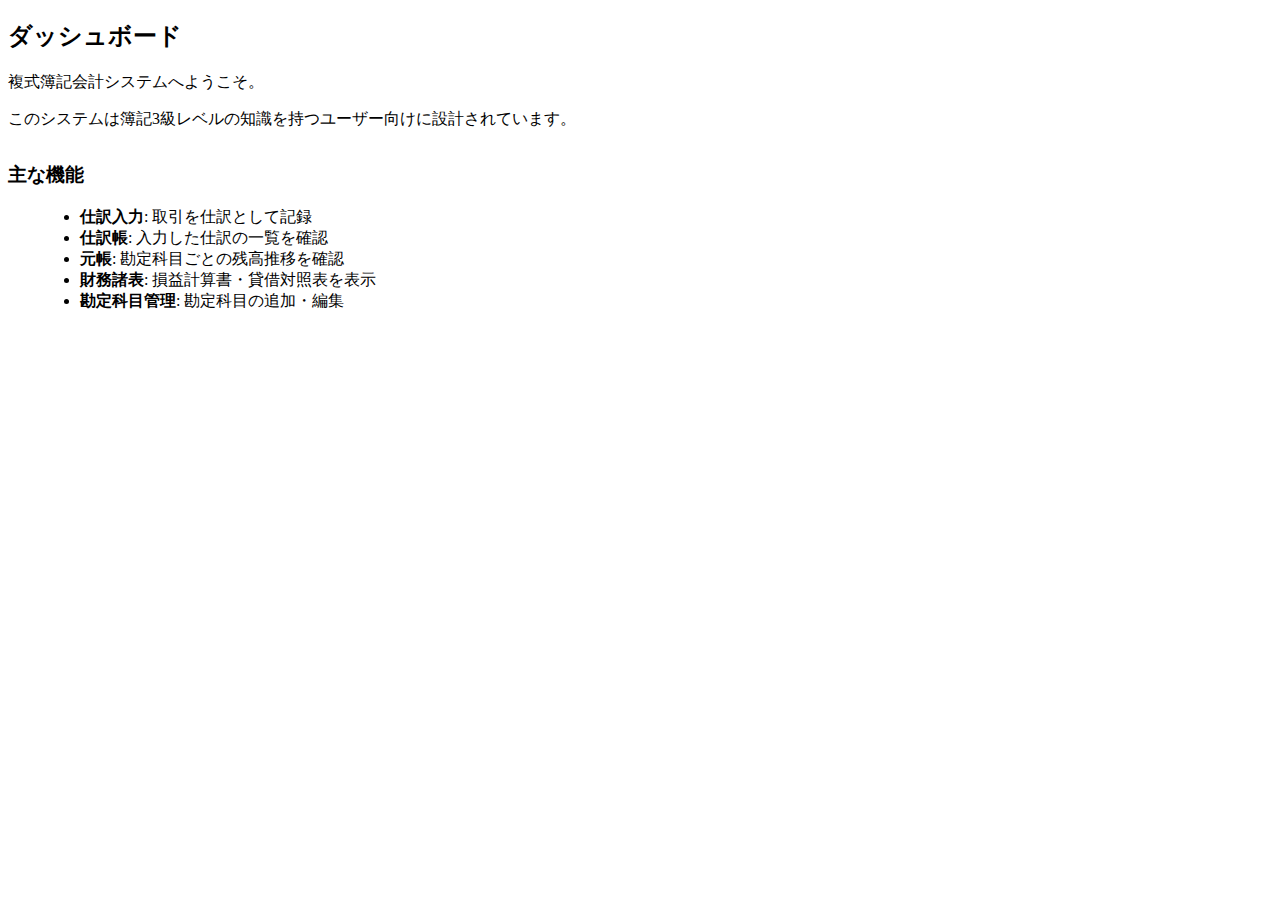
<file: src/main/resources/templates/index.html>
<!DOCTYPE html>
<html xmlns:th="http://www.thymeleaf.org" th:replace="~{layout :: layout(title='ホーム', content=~{::content})}">
<body>
    <div th:fragment="content">
        <div class="card">
            <h2>ダッシュボード</h2>
            <p>複式簿記会計システムへようこそ。</p>
            <p>このシステムは簿記3級レベルの知識を持つユーザー向けに設計されています。</p>
            
            <h3 style="margin-top: 2rem;">主な機能</h3>
            <ul style="margin-left: 2rem; margin-top: 1rem;">
                <li><strong>仕訳入力</strong>: 取引を仕訳として記録</li>
                <li><strong>仕訳帳</strong>: 入力した仕訳の一覧を確認</li>
                <li><strong>元帳</strong>: 勘定科目ごとの残高推移を確認</li>
                <li><strong>財務諸表</strong>: 損益計算書・貸借対照表を表示</li>
                <li><strong>勘定科目管理</strong>: 勘定科目の追加・編集</li>
            </ul>
        </div>
    </div>
</body>
</html>
</file>
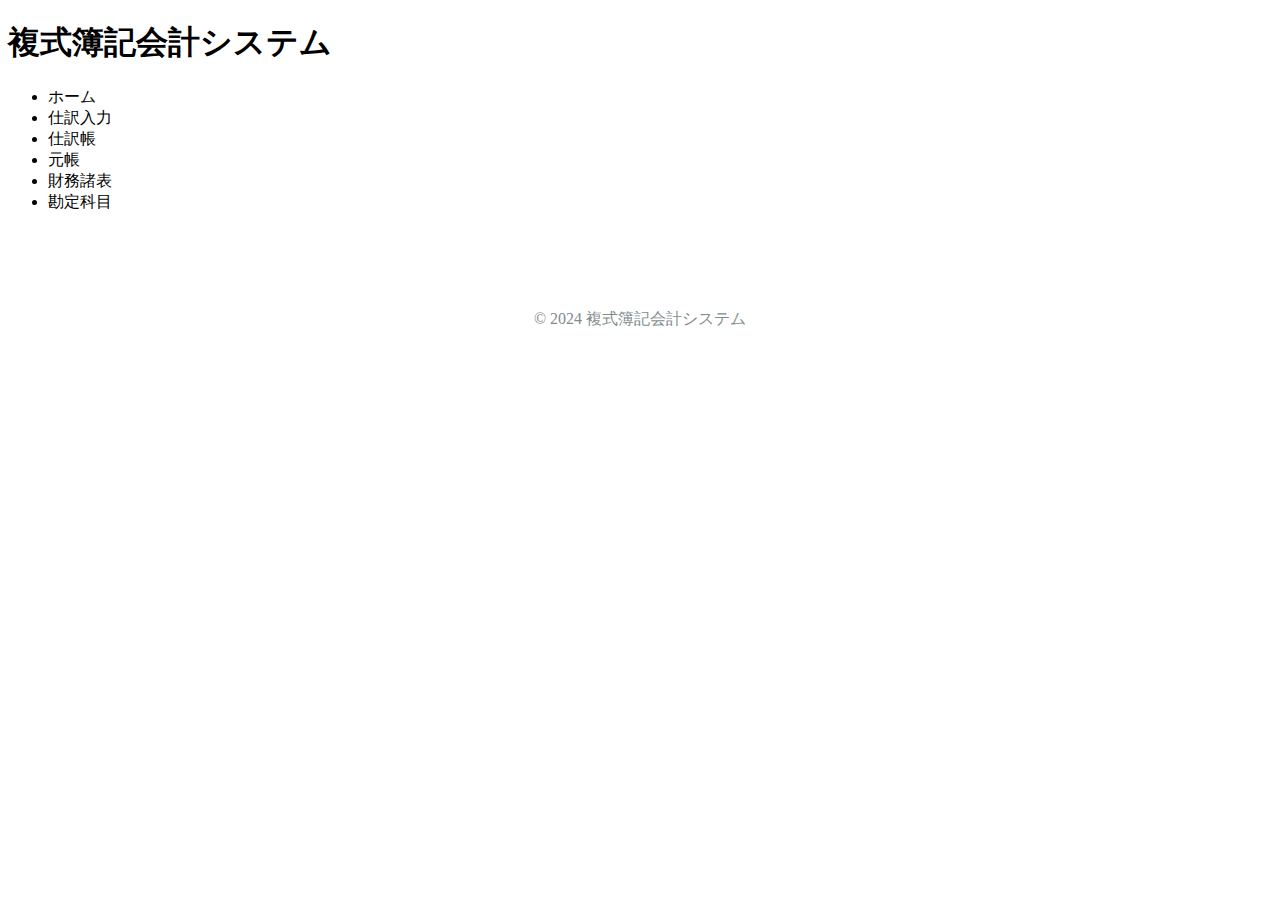
<file: src/main/resources/templates/layout.html>
<!DOCTYPE html>
<html xmlns:th="http://www.thymeleaf.org">
<head>
    <meta charset="UTF-8">
    <meta name="viewport" content="width=device-width, initial-scale=1.0">
    <title th:text="${title} ?: '複式簿記会計システム'">複式簿記会計システム</title>
    <link rel="stylesheet" th:href="@{/css/style.css}">
</head>
<body>
    <header>
        <div class="container">
            <h1>複式簿記会計システム</h1>
        </div>
        <nav>
            <div class="container">
                <ul>
                    <li><a th:href="@{/}" th:classappend="${#httpServletRequest.requestURI == '/' ? 'active' : ''}">ホーム</a></li>
                    <li><a th:href="@{/journal/new}" th:classappend="${#strings.contains(#httpServletRequest.requestURI, '/journal') ? 'active' : ''}">仕訳入力</a></li>
                    <li><a th:href="@{/journal}" th:classappend="${#strings.contains(#httpServletRequest.requestURI, '/journal') ? 'active' : ''}">仕訳帳</a></li>
                    <li><a th:href="@{/ledger}" th:classappend="${#strings.contains(#httpServletRequest.requestURI, '/ledger') ? 'active' : ''}">元帳</a></li>
                    <li><a th:href="@{/statements}" th:classappend="${#strings.contains(#httpServletRequest.requestURI, '/statements') ? 'active' : ''}">財務諸表</a></li>
                    <li><a th:href="@{/accounts}" th:classappend="${#strings.contains(#httpServletRequest.requestURI, '/accounts') ? 'active' : ''}">勘定科目</a></li>
                </ul>
            </div>
        </nav>
    </header>

    <main class="container">
        <div th:if="${message}" th:classappend="'alert alert-' + ${messageType ?: 'success'}" th:text="${message}"></div>
        <div th:if="${error}" class="alert alert-error" th:text="${error}"></div>
        
        <div th:replace="${content}"></div>
    </main>

    <footer style="text-align: center; padding: 2rem; color: #7f8c8d; margin-top: 3rem;">
        <p>&copy; 2024 複式簿記会計システム</p>
    </footer>

    <script th:src="@{/js/main.js}"></script>
</body>
</html>
</file>
